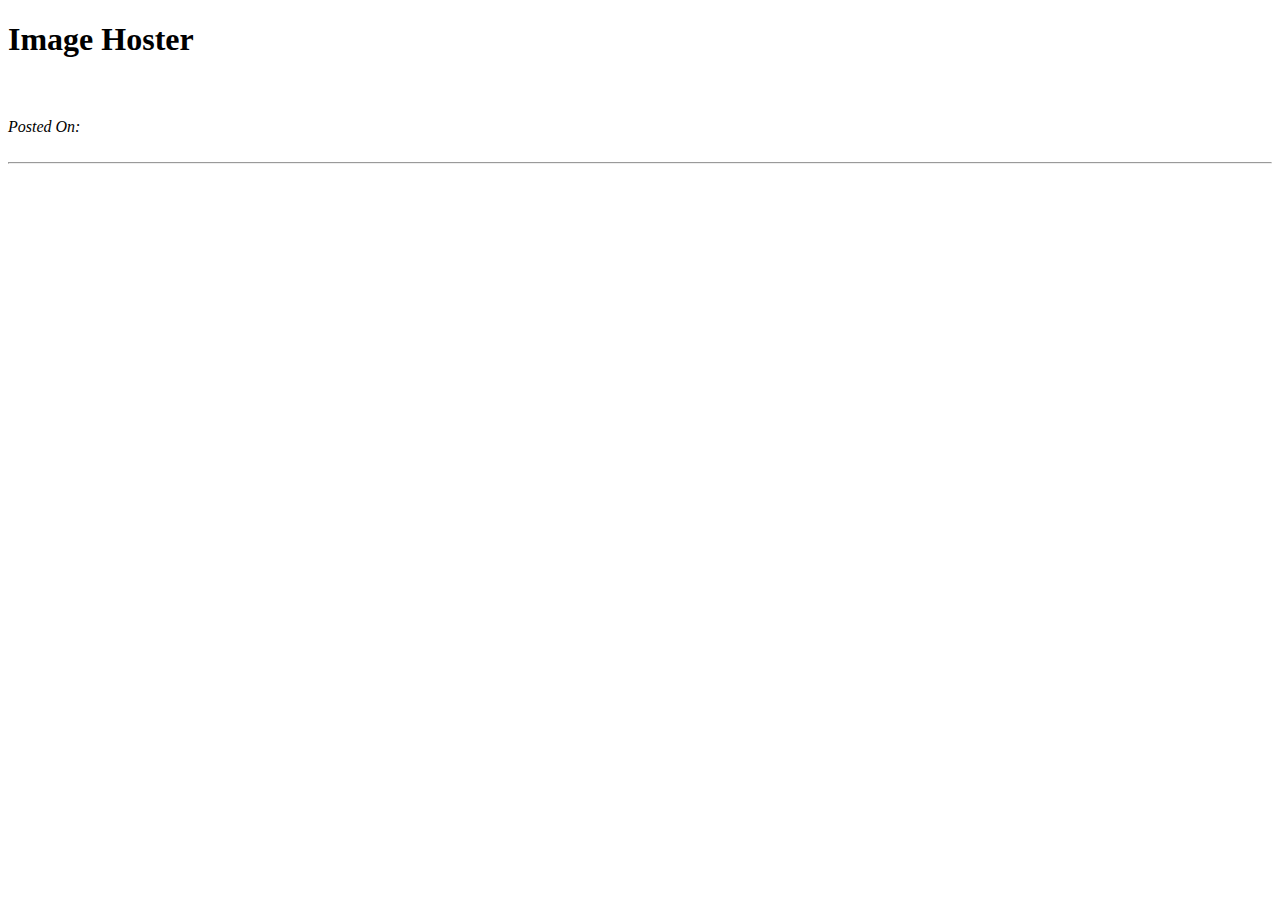
<file: src/main/resources/templates/index.html>
<!Doctype html>

<html xmlns:th="http://thymeleaf.org">

<!-- Adding the fragment site-head in layout.html-->
<head th:replace="layout :: site-head">
</head>

<!-- Adding the fragment logged-out in layout.html-->
<header th:replace="layout :: logged-out"></header>

<body>
<h1>Image Hoster</h1>
<main id="images">
    <post th:each="i : ${images}">
        <p>
        <div>
            <img th:src="'data:image/jpeg;base64,'+${i.imageFile}"/>
        </div>
        <h2 th:text="${i.title}"></h2>
        <i>Posted On: </i> <span th:text="${i.date}"></span>
        <br>
        <br>
        <hr>
        </p>
    </post>
</main>
</body>
</html>
</file>
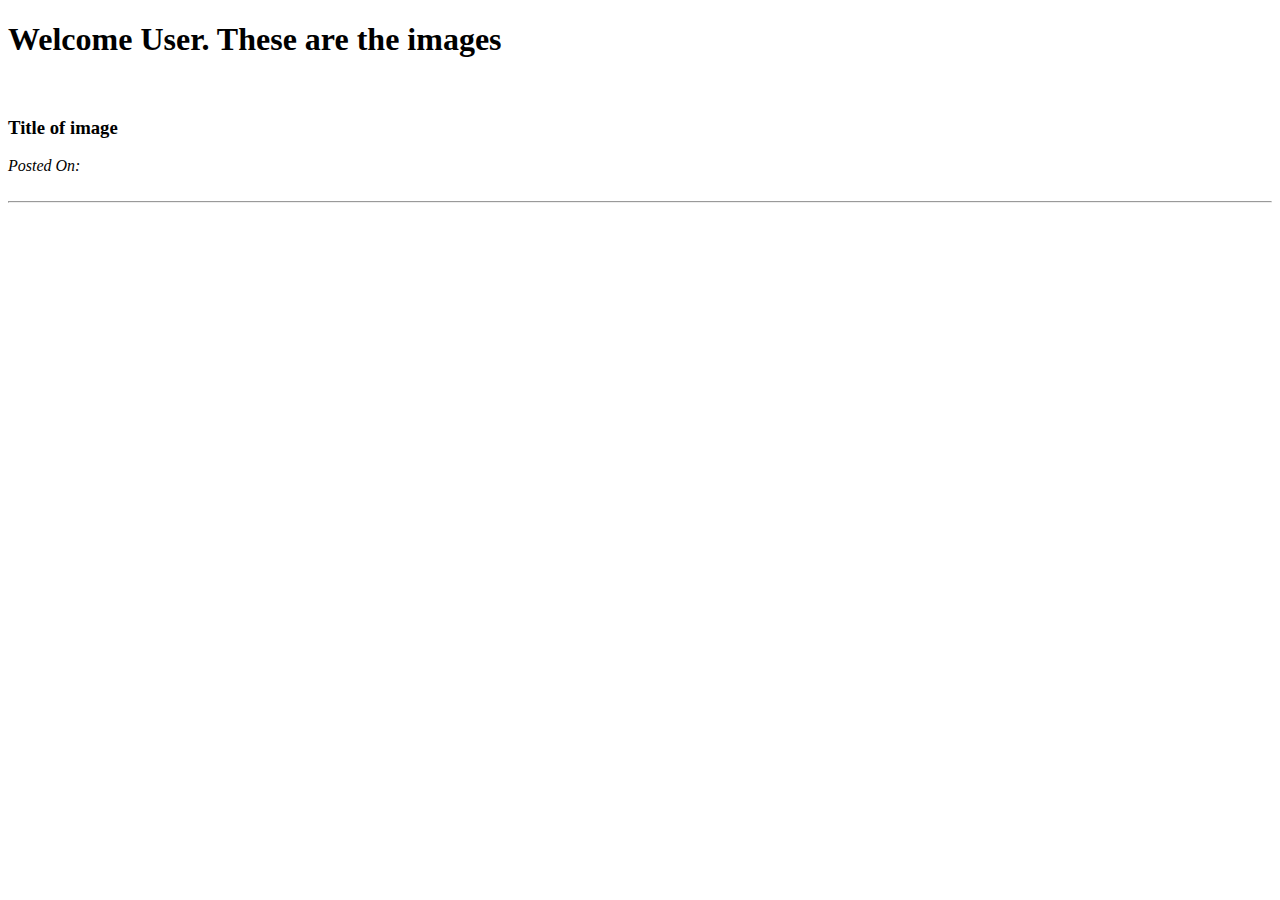
<file: src/main/resources/templates/images.html>
<!Doctype html>

<html xmlns:th="http://thymeleaf.org">

<head th:replace="layout :: site-head">
</head>

<!-- Using the logged-in fragment -->
<header th:replace="layout :: logged-in"></header>
<!-- Display all the images in user home page after successful log in-->
<body>
<h1>Welcome User. These are the images</h1>
<main id="images">
    <post th:each="i : ${images}">
        <p>
        <div>
            <img th:src="'data:image/jpeg;base64,'+${i.imageFile}"/>
        </div>

        <!--Change <a th:href="'/images/' + ${i.title}"> to <a th:href="'/images/' +${i.id} +'/' +${i.title}">-->
        <a th:href="'/images/' + ${i.title}">
            <h3 th:text="${i.title}">Title of image</h3>
        </a>
        <i>Posted On: </i> <span th:text="${i.date}"></span>
        <br>
        <br>
        <hr>
        </p>
    </post>
</main>
</body>
</html>
</file>
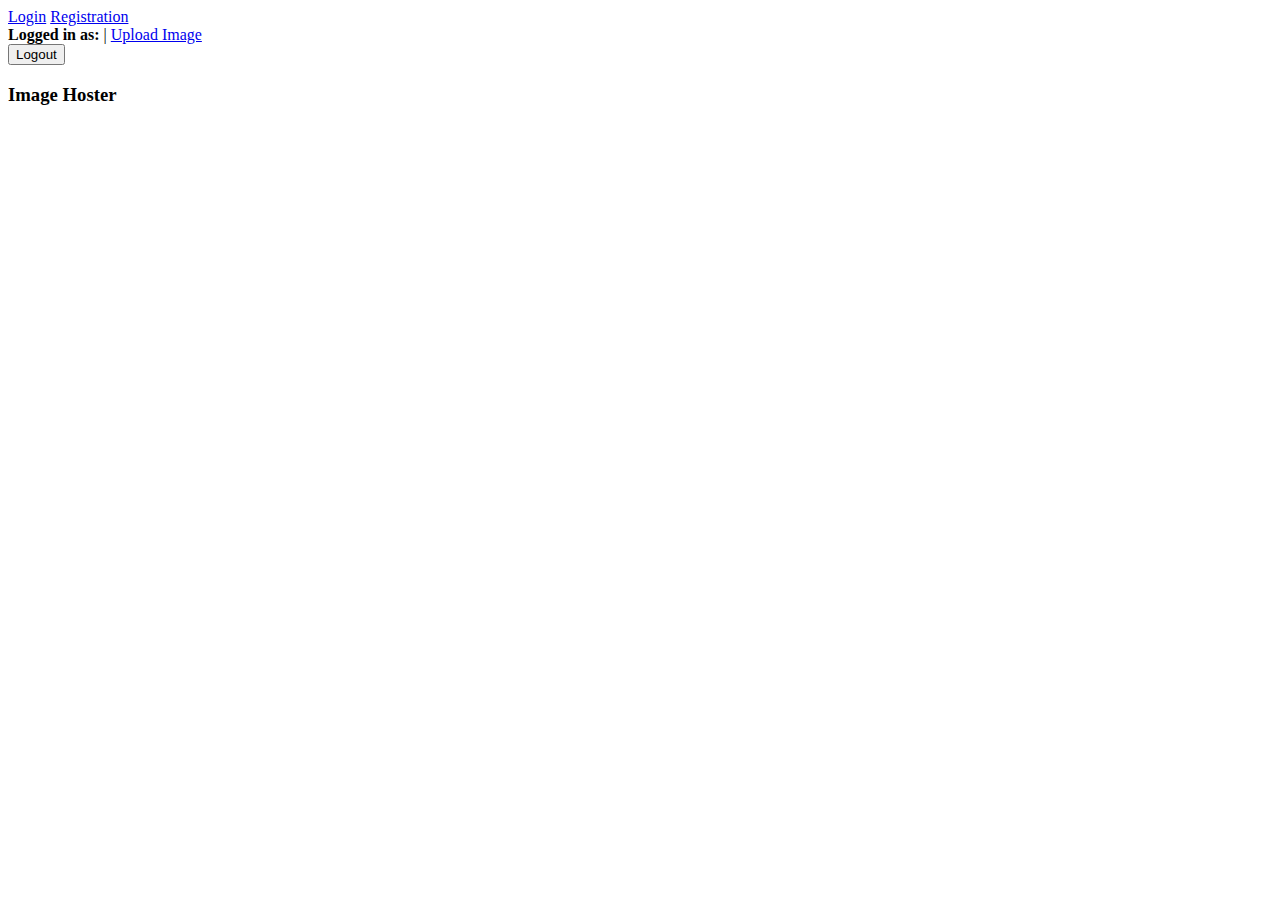
<file: src/main/resources/templates/layout.html>
<!Doctype html>

<html xmlns:th="http://thymeleaf.org">
<head th:fragment="site-head">
    <title>Spring MVC Application - Image Hoster</title>
</head>

<body>

<!-- The logged-out fragment now contains Login as well as Registration-->
<header th:fragment="logged-out" th:remove="tag">
    <header>
        <a href="users/login.html" th:href="@{/users/login}">Login</a>
        <a href="users/registration.html" th:href="@{/users/registration}">Registration</a>
    </header>
</header>

<!-- Define a logged-in fragment-->
<header th:fragment="logged-in" th:remove="tag">
    <header>
        <b>Logged in as:</b>
        <label th:text="${session.loggeduser.profile.fullName}"></label> |
        <a href="images/upload.html" th:href="@{/images/upload}">Upload Image</a>
        <form method="post" th:action="@{/users/logout}">
            <input type="submit" value="Logout"/>
        </form>

        <a th:href="@{/images}">
            <h3>Image Hoster</h3>
        </a>
    </header>
</header>

</body>

</html>
</file>
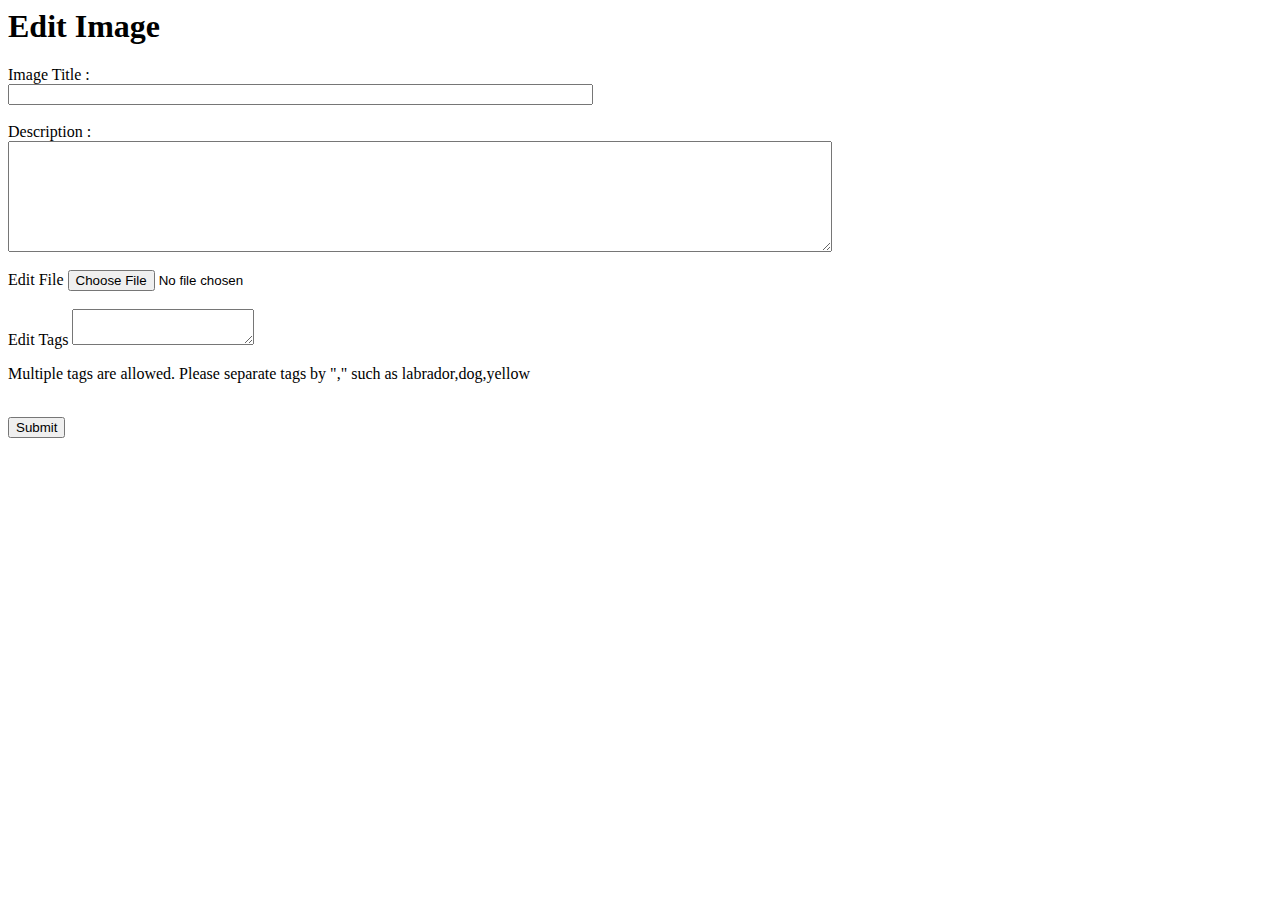
<file: src/main/resources/templates/images/edit.html>
<html xmlns:th="http://thymeleaf.org">

<head th:replace="layout :: site-head">
</head>

<header th:replace="layout :: logged-in"></header>

<h1>Edit Image</h1>

<form th:method="put" th:action="@{/editImage(imageId=${image.id})}" enctype="multipart/form-data">

    <div>Image Title :</div>
    <div>
        <input type="text" name="title" size="70" th:value="${image.title}"/>
    </div>

    <br>
    <div> Description :</div>
    <div>
        <textarea rows="7" cols="100" name="description" th:text="${image.description}"></textarea>
    </div>

    <br>
    <div>
        <label for="file">Edit File</label>
        <input type="file" name="file" id="file"/>
    </div>

    <!-- The code provides an option to edit the tags of an image and also displays the previous assigned tags to an image-->
    <br>
    <div>
        <label for="tags">Edit Tags</label>
        <textarea type="text" name="tags" id="tags" th:text="${tags}"></textarea>
        <p>Multiple tags are allowed. Please separate tags by "," such as labrador,dog,yellow </p>
    </div>

    <br>
    <input type="submit" value="Submit"/>
</form>

</html>
</file>
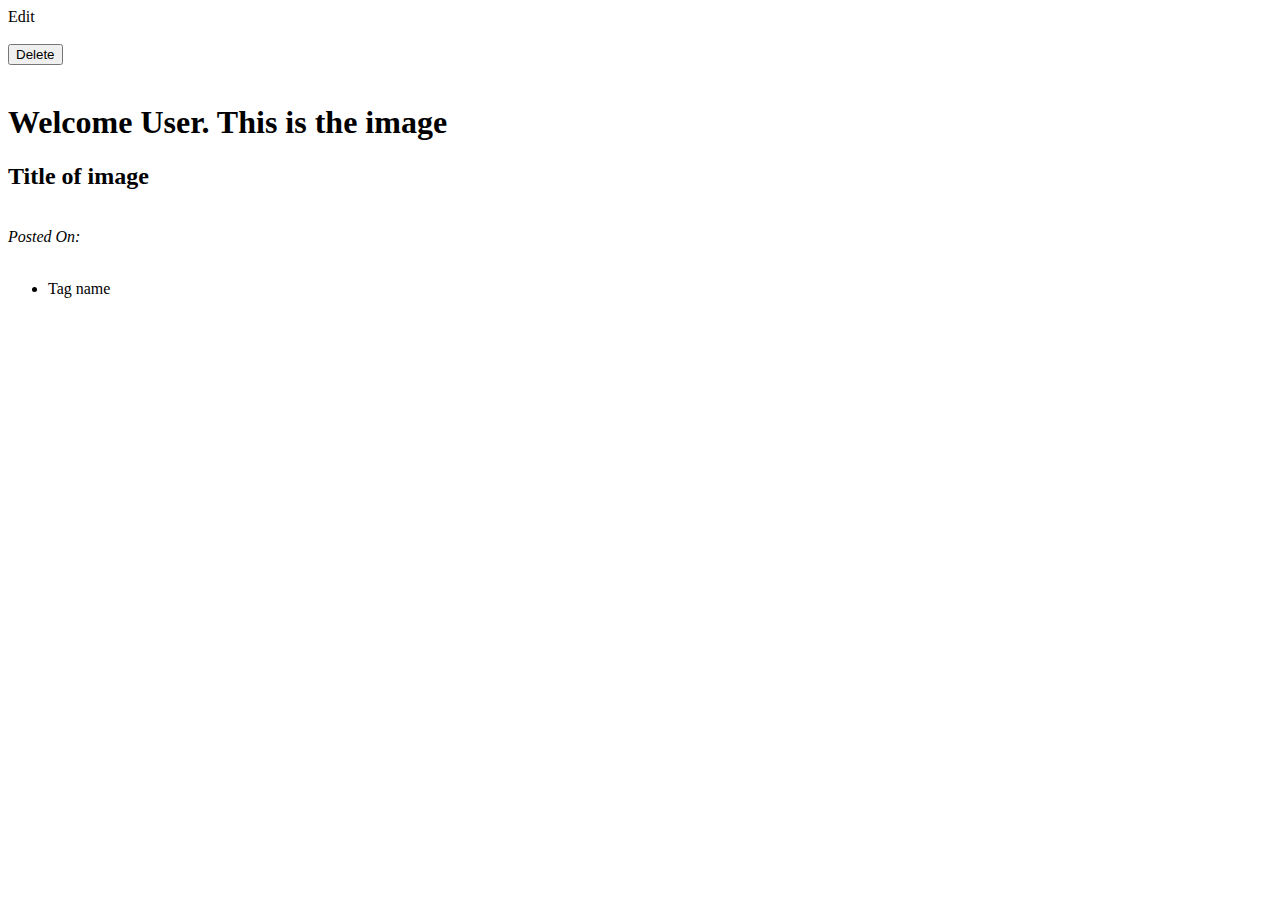
<file: src/main/resources/templates/images/image.html>
<!Doctype html>

<html xmlns:th="http://thymeleaf.org">
<head th:replace="layout :: site-head"></head>
<head>
    <meta http-equiv="Content-Type" content="text/html; charset=UTF-8"/>
    <link rel="stylesheet" type="text/css" th:href="@{/css/tachyons.min.css}"/>
</head>

<!-- Using the logged-in fragment -->
<nav class="dt w-100 border-box pa3">
    <header th:replace="layout :: logged-in"></header>

    <!-- You need to print the error message if the non owner of the image is trying to edit or delete the image-->
    <div class="dtc v-mid w-75 tr">
        <a th:href="@{/editImage(imageId=${image.id})}">Edit</a>
        <!-- Show the edit error if the non owner of the image is trying to edit the image-->
        <!--Uncomment the below code to show the error if the non owner of the image is trying to edit the image-->
        <!--<div th:if="${editError}">Only the owner of the image can edit the image</div>-->
        <div><br></div>
        <form th:action="@{/deleteImage(imageId=${image.id})}" th:method="delete">
            <input type="submit" value="Delete"/>
        </form>
        <!-- Show the delete error if the non owner of the image is trying to delete the image-->
        <!--Uncomment the below code to show the error if the non owner of the image is trying to delete the image-->
        <!--<div th:if="${deleteError}">Only the owner of the image can delete the image</div>-->
    </div>
</nav>

<!-- Display all the details of a particular image-->
<body>
<div class="fl w-25-l">
    &nbsp;
</div>
<article class="fl w-50-l w-100 pa3 pa5-ns center">
    <h1>Welcome User. This is the image</h1>
    <main id="image">
        <h2 th:text="${image.title}">Title of image</h2>
        <div><span th:text="${image.description}"></span></div>
        <br>
        <div><i>Posted On: </i> <span th:text="${image.date}"></span></div>

        <div>
            <img th:src="'data:image/jpeg;base64,'+${image.imageFile}"/>
        </div>


        <ul class="list mt0 mb5 pl0">
            <li th:each="tag : ${tags}" class="dib">
            <span class="f6 link dim ba ph3 pv2 mb2 dib black mr2" th:text="${tag.name}">Tag
                name</span>
            </li>
        </ul>

        <!--<h5 class="f4 mb0 underline">Comments</h5>-->
        <!-- A form to upload a comment to a particular image-->
        <!--<form method="POST" enctype="multipart/form-data"
              th:action="'/image/'+ ${image.id} + '/' + ${image.title} + '/comments'">
            <fieldset id="sign_up" class="ba b&#45;&#45;transparent ph0 mh0">
                <div class="mt3">
                    <label class="db fw6 lh-copy f6" for="comment">Write a comment</label>
                    <textarea class="pa2 input-reset ba w-100" rows="5" name="comment" id="comment"></textarea>
                </div>
            </fieldset>
            <div>
                <input class="b ph3 pv2 input-reset ba b&#45;&#45;black bg-transparent grow pointer f6 dib" type="submit"
                       value="Submit">
            </div>
        </form>-->

        <!-- A piece of code displaying all the comments to a particular image-->
        <!--<div class="comments mt5">
            <article class="ba b&#45;&#45;black-10 mv4" th:each="comment : ${comments}">
                <h1 class="f4 bg-light-gray black-80 mv0 pv2 ph3" th:text="${comment.user.username} + ' says'">Title of
                    card</h1>
                <div class="pa3 bt b&#45;&#45;black-10">
                    <p class="f6 f5-ns lh-copy measure" th:text="${comment.text}">
                        text
                    </p>
                </div>
            </article>
        </div>-->

    </main>
</article>
<div class="fl w-25-l">
    &nbsp;
</div>
</body>
</html>
</file>
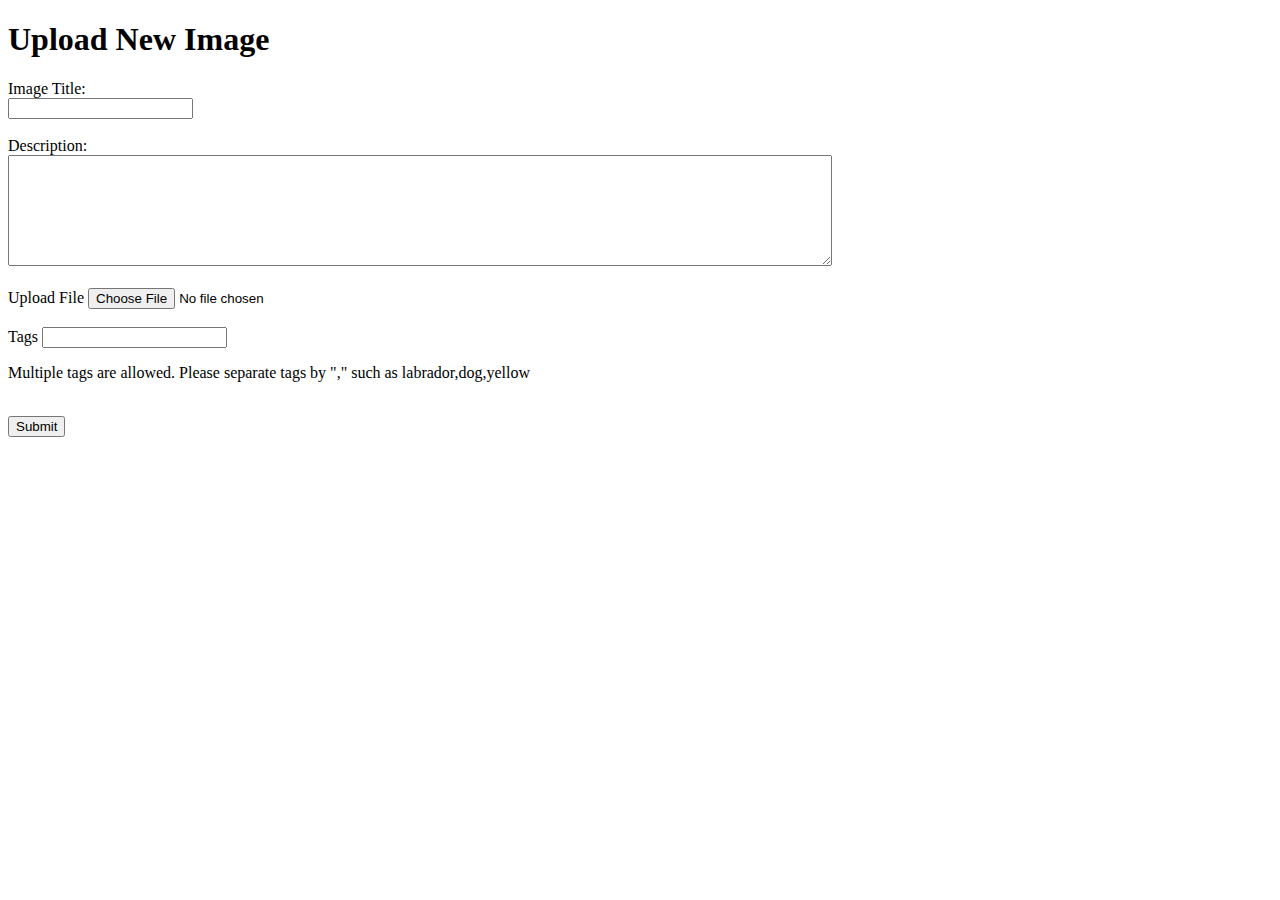
<file: src/main/resources/templates/images/upload.html>
<!Doctype html>

<html xmlns:th="http://thymeleaf.org">

<head th:replace="layout :: site-head">
</head>

<!-- Using the logged-in fragment -->
<header th:replace="layout :: logged-in"></header>

<body>
<h1>Upload New Image</h1>

<form method="post" th:action="@{/images/upload}" enctype="multipart/form-data">
    <div>Image Title:</div>
    <div><input type="text" id="title" name="title"/></div>

    <br>
    <div>Description:</div>

    <div><textarea rows="7" cols="100" name="description"></textarea></div>
    <br>
    <div>
        <label for="file">Upload File</label>
        <input type="file" name="file" id="file"/>
    </div>

    <!-- This piece of code accepts the string of all the tags separated by a comma-->
    <br>
    <div>
        <label for="tags">Tags</label>
        <input type="text" name="tags" id="tags"/>
        <p> Multiple tags are allowed. Please separate tags by "," such as labrador,dog,yellow </p>
    </div>

    <br>
    <div>
        <input type="submit" value="Submit"/>
    </div>
</form>

</body>
</html>
</file>
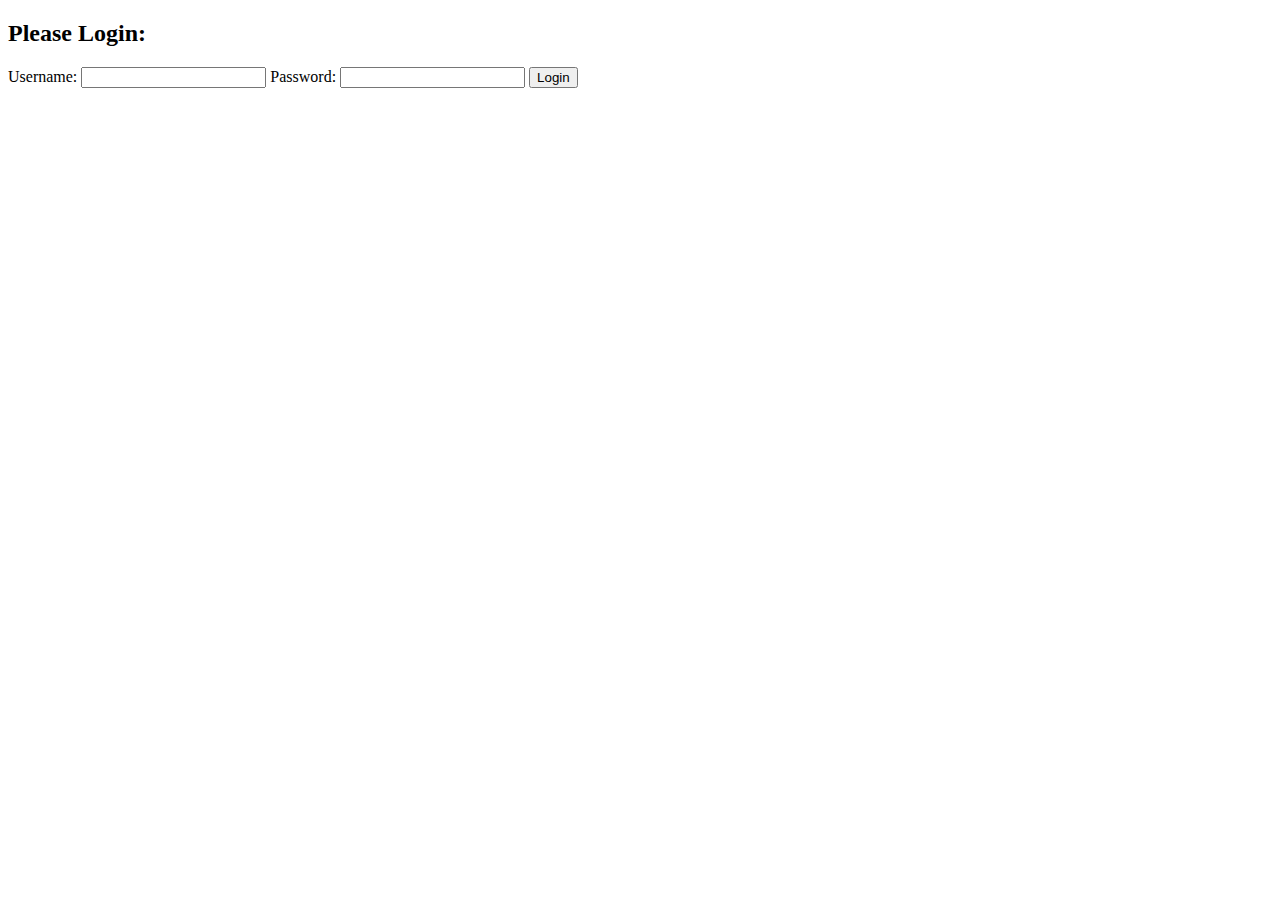
<file: src/main/resources/templates/users/login.html>
<!Doctype html>

<html xmlns:th="http://thymeleaf.org">

<head th:replace="layout :: site-head">
</head>

<header th:replace="layout :: logged-out"></header>

<h2>Please Login:</h2>

<!-- Get username and password to log in the application-->
<form th:action="@{/users/login}" th:method="POST" th:object="${User}">
    <label for="username">Username:</label>
    <input type="text" id="username" name="username"/>
    <label for="password">Password:</label>
    <input type="password" id="password" name="password"/>
    <input type="submit" value="Login"/>
</form>

</html>
</file>
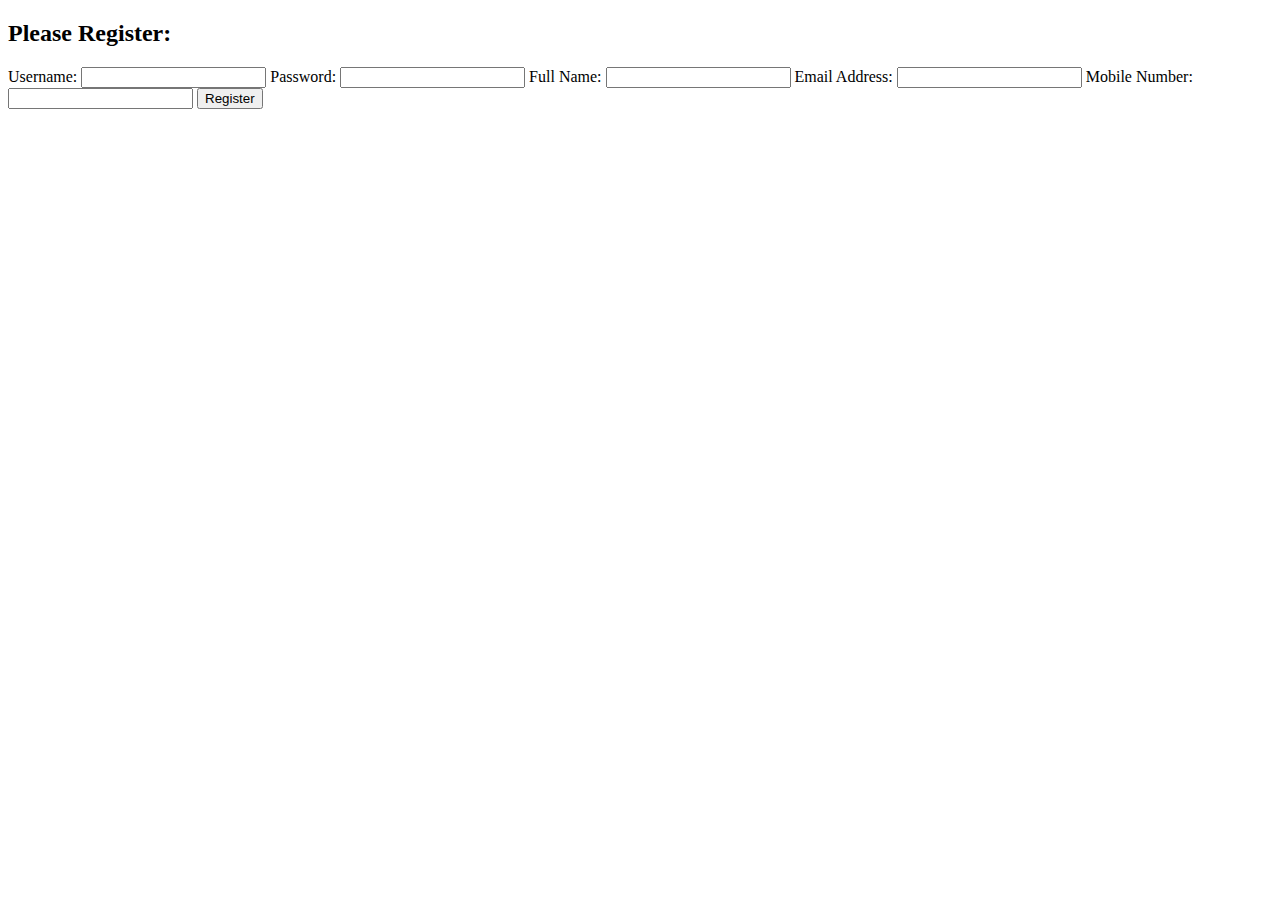
<file: src/main/resources/templates/users/registration.html>
<!Doctype html>

<html xmlns:th="http://thymeleaf.org">

<!-- Adding the fragment site-head in layout.html-->
<head th:replace="layout :: site-head">
</head>

<!-- Adding the fragment logged-out in layout.html-->
<header th:replace="layout :: logged-out"></header>

<h2>Please Register:</h2>

<!-- Get the details of the user to be registered and call the controller method mapped with request pattern '/users/registration' and accepting the request of type POST-->
<form th:action="@{/users/registration}" th:method="POST" th:object="${User}">

    <label for="username">Username:</label>
    <input type="text" id="username" name="username" th:field="${User.username}"/>

    <label for="password">Password:</label>
    <input type="password" id="password" name="password" th:field="${User.password}"/>

    <label for="fullname">Full Name:</label>
    <input type="text" id="fullname" name="fullName" th:field="${User.profile.fullName}"/>

    <label for="emailaddress">Email Address:</label>
    <input type="text" id="emailaddress" name="emailAddress" th:field="${User.profile.emailAddress}"/>

    <label for="mobilenumber">Mobile Number:</label>
    <input type="text" id="mobilenumber" name="mobileNumber" th:field="${User.profile.mobileNumber}"/>

    <input type="submit" value="Register"/>


    <!--Show the password type error if the password does not contain atleast 1 alphabet, 1 number & 1 special character-->
    <!--<div th:if="${passwordTypeError}">Password must contain atleast 1 alphabet, 1 number & 1 special character</div>-->
</form>

</html>
</file>
